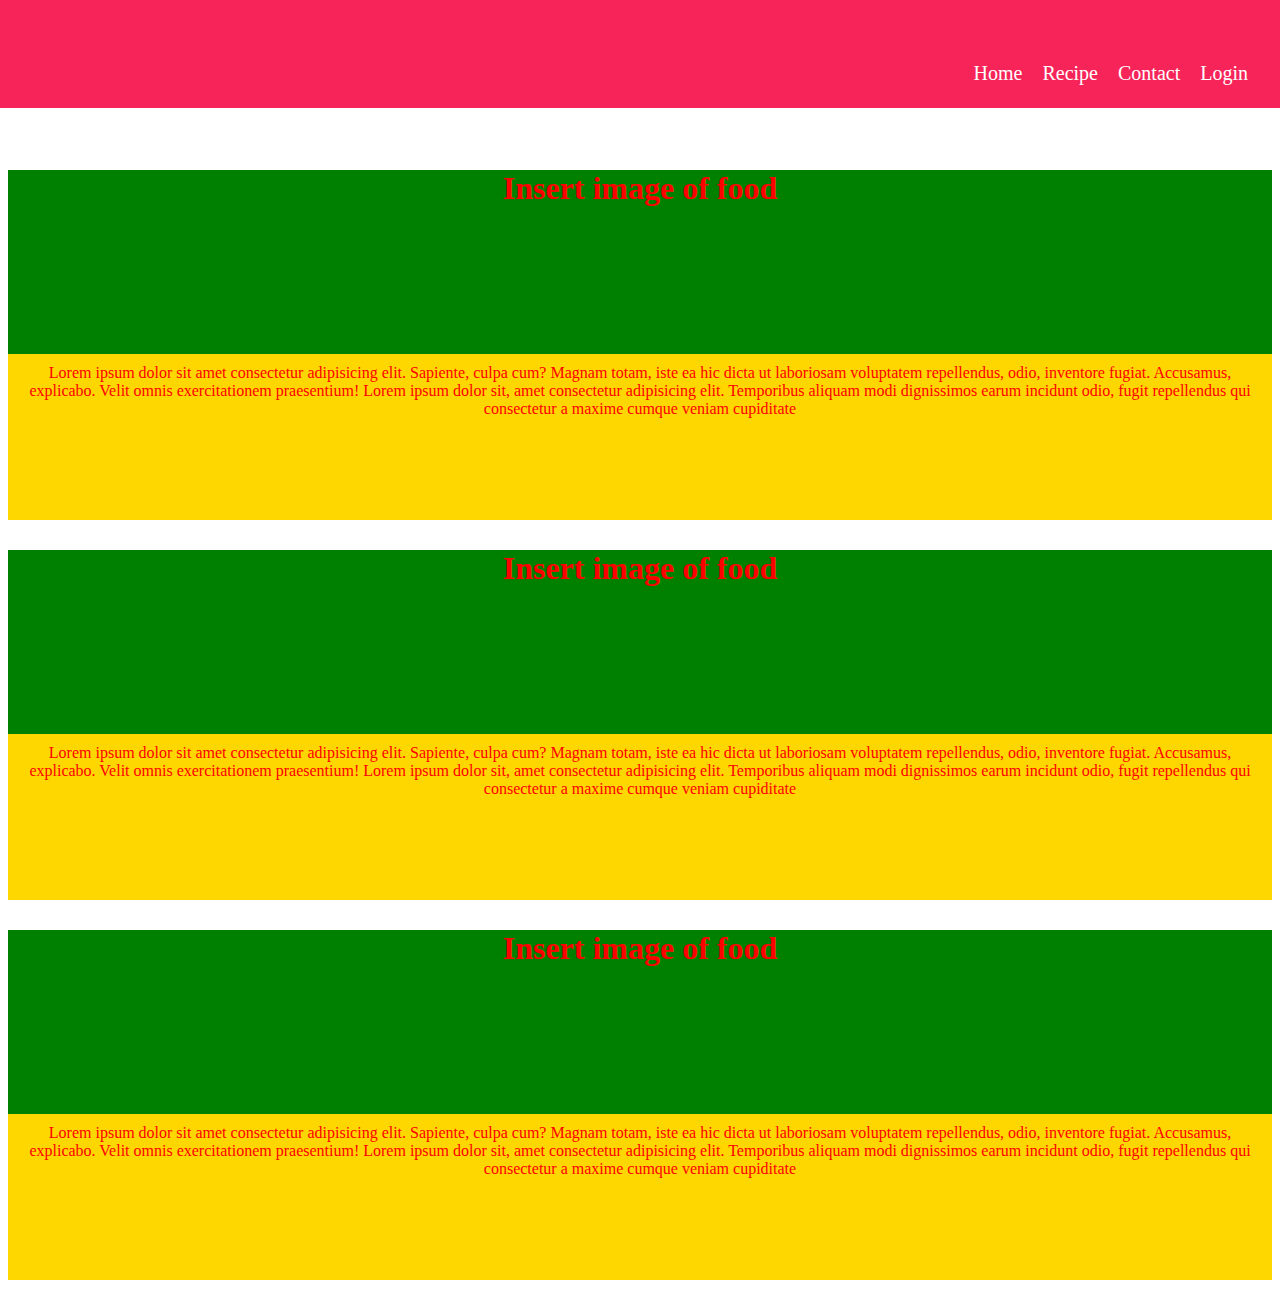
<file: index.html>
<!DOCTYPE html>
<html>
<head>
    <meta name="viewport" content="width=device-width, initial-scale=1.0">
    <link rel="stylesheet" type="text/css" href="css/style.css">
    <title>Home</title>
  </head>
  <body>

    <div class="container topBottomBordersIn">
      <nav>
        <a href="#" id="menu-icon"></a>
        <ul>
          <li style="list-style: none; display: inline"></li>
          <li>
            <a href="index.html">Home</a>
          </li>
          <li style="list-style: none; display: inline"></li>
          <li>
            <a href="#">Recipe</a>
          </li>
          <li style="list-style: none; display: inline"></li>
          <li>
            <a href="contact.html">Contact</a>
          </li>
          <li style="list-style: none; display: inline"></li>
          <li>
            <a href="login.html">Login</a>
          </li>
          <li style="list-style: none; display: inline"></li>
        </ul>
      </nav>
    </div> <!-- container topBottomBordersIn -->

  <div class="main-container">
    <div class="content-container">
      <div class="image-container">
        <h1>Insert image of food</h1>
      </div> <!-- image-container-->
      <div class="recipe-container">
        <p>
          Lorem ipsum dolor sit amet consectetur adipisicing elit.
          Sapiente, culpa cum? Magnam totam, iste ea hic dicta ut 
          laboriosam voluptatem repellendus, odio, inventore fugiat. 
          Accusamus, explicabo. Velit omnis exercitationem praesentium!
          Lorem ipsum dolor sit, amet consectetur adipisicing elit.
          Temporibus aliquam modi dignissimos earum incidunt odio, fugit 
          repellendus qui consectetur a maxime cumque veniam cupiditate 
        </p>
      </div>  <!-- recipe-container -->
      </div> <!-- content-container -->

      <div class="content-container">
        <div class="image-container">
          <h1>Insert image of food</h1>
        </div> <!-- image-container-->
        <div class="recipe-container">
          <p>
            Lorem ipsum dolor sit amet consectetur adipisicing elit.
            Sapiente, culpa cum? Magnam totam, iste ea hic dicta ut 
            laboriosam voluptatem repellendus, odio, inventore fugiat. 
            Accusamus, explicabo. Velit omnis exercitationem praesentium!
            Lorem ipsum dolor sit, amet consectetur adipisicing elit.
            Temporibus aliquam modi dignissimos earum incidunt odio, fugit 
            repellendus qui consectetur a maxime cumque veniam cupiditate 
          </p>
        </div>  <!-- recipe-container -->
      </div> <!-- content-container -->

      <div class="content-container">
        <div class="image-container">
          <h1>Insert image of food</h1>
        </div> <!-- image-container-->
        <div class="recipe-container">
          <p>
            Lorem ipsum dolor sit amet consectetur adipisicing elit.
            Sapiente, culpa cum? Magnam totam, iste ea hic dicta ut 
            laboriosam voluptatem repellendus, odio, inventore fugiat. 
            Accusamus, explicabo. Velit omnis exercitationem praesentium!
            Lorem ipsum dolor sit, amet consectetur adipisicing elit.
            Temporibus aliquam modi dignissimos earum incidunt odio, fugit 
            repellendus qui consectetur a maxime cumque veniam cupiditate 
          </p>
        </div> <!-- recipe-container -->
      </div> <!-- content-container -->
  </div> <!-- main-container -->
  </body>
</html>
</file>
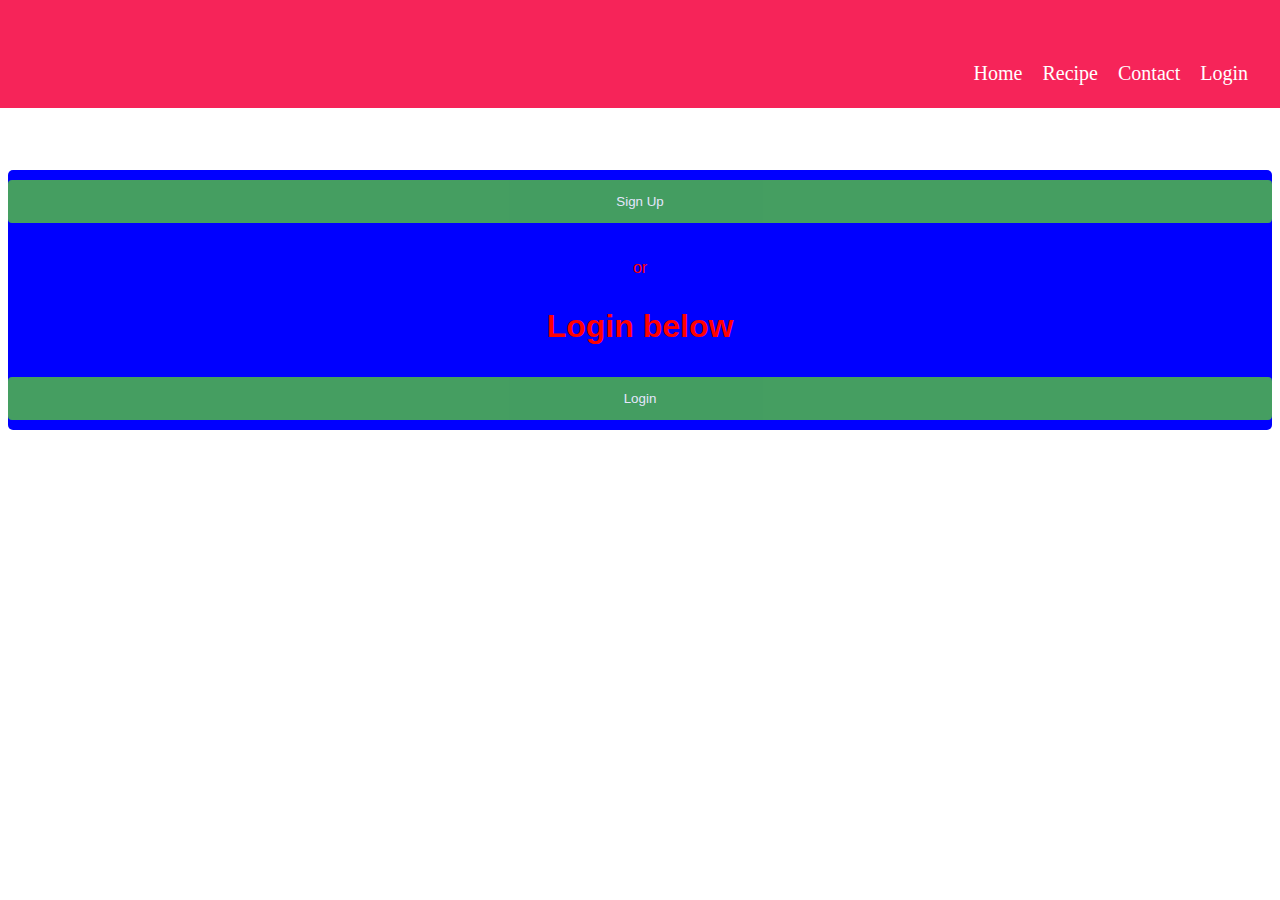
<file: login.html>
<!DOCTYPE html>
<html>
<head>
    <meta name="viewport" content="width=device-width, initial-scale=1.0">
    <link rel="stylesheet" type="text/css" href="css/style.css">
    <link rel="stylesheet" type="text/css" href="css/login.css">
    <link rel="stylesheet" type="text/css" href="css/signup.css">
    <title>Home</title>
  </head>
  <body>

    <div class="container topBottomBordersIn">
      <nav>
        <a href="#" id="menu-icon"></a>
        <ul>
          <li style="list-style: none; display: inline"></li>
          <li>
            <a href="index.html">Home</a>
          </li>
          <li style="list-style: none; display: inline"></li>
          <li>
            <a href="#">Recipe</a>
          </li>
          <li style="list-style: none; display: inline"></li>
          <li>
            <a href="contact.html">Contact</a>
          </li>
          <li style="list-style: none; display: inline"></li>
          <li>
            <a href="login.html">Login</a>
          </li>
          <li style="list-style: none; display: inline"></li>
        </ul>
      </nav>
    </div> <!-- container topBottomBordersIn -->
      
    <div class="main-container">
        <div class="content-container">  
            <button onclick="document.getElementById('id01').style.display='block'" style="width:100%;">Sign Up</button>
            <div id="id01" class="modal">
                <span onclick="document.getElementById('id01').style.display='none'" class="close" title="Close Modal">&times;</span>
                <form class="modal-content" action="/action_page.php">
                    
                    <div class="sign-container">
                        <h1>Sign Up</h1>
                        <p>Please fill in this form to create an account.</p>
                        <hr>
                        <label for="email"><b>Email</b></label>
                        <input type="text" placeholder="Enter Email" name="email" required>
                    
                        <label for="psw"><b>Password</b></label>
                        <input type="password" placeholder="Enter Password" name="psw" required>
                    
                        <label for="psw-repeat"><b>Repeat Password</b></label>
                        <input type="password" placeholder="Repeat Password" name="psw-repeat" required>
                        
                        <p>By creating an account you agree to our <a href="#" style="color:dodgerblue">Terms & Privacy</a>.</p>
                    
                        <div class="clearfix">
                            <button type="button" onclick="document.getElementById('id01').style.display='none'" class="cancelbtn">Cancel</button>
                            <button type="submit" class="signupbtn">Sign Up</button>
                        </div>
                    </div> <!-- sign-container -->
                </form>
            </div> <!-- id01 -->
            <script src="js/signup.js"></script>
        
            <p>or</p>
            <h1>Login below</h1>
            <button onclick="document.getElementById('id02').style.display='block'" style="width:100%;">Login</button>

            <div id="id02" class="modal">
                <span onclick="document.getElementById('id02').style.display='none'" class="close" title="Close Modal">&times;</span>
                <form class="modal-content" action="/action_page.php">
                
                    <div id="login-container">
                        <label for="uname"><b>Username</b></label>
                        <input type="text" placeholder="Enter Username" name="uname" required>
                        
                        <label for="psw"><b>Password</b></label>
                        <input type="password" placeholder="Enter Password" name="psw" required>
                                
                        <button type="button" onclick="document.getElementById('id02').style.display='none'" class="cancelbtn">Cancel</button>
                        <button type="submit">Login</button>
                        <label>
                            <input type="checkbox" checked="checked" name="remember">Remember me
                        </label>
                    <span class="psw"><a href="#">Forgot password?</a></span> 
                
                    </div> <!-- login-container -->           
                </form>
            </div> <!-- id02 -->
            <script src="js/login.js"></script>
        </div> <!-- content-container -->
    </div> <!-- main-container -->
</file>
<file: css/style.css>
/* Web banner & Nav Bar */
.container {
	background: #F62459;
	width: 100%;
	height: 76px;
	position: fixed;
	top: 0;
	left: 0;
  z-index: 100;
  margin: 0 auto;
	padding: 1em 3em;
	text-align: center;
}

.container a {
  color: #FFF;
  text-decoration: none;
  font: 20px Raleway;
  margin: 10px 10px;
  position: relative;
  z-index: 0;
  cursor: pointer;
}

ul {
	list-style: none;
}

li {
  display: inline-block;
  float: left;
  padding: s5px;
}

nav a {
	color: gold;
	text-decoration: none;
	font-weight: bold;
}

nav {
	float: right;
  padding: 7px;
  padding-right: 70px;
	font-family: 'Open Sans', sans-serif;
}

#menu-icon {
	background: url(../images/menu-icon.png) no-repeat center;
	display: hidden;
	width: 32px;
  height: 32px;
}

/* Top and Bottom borders come in */
.topBottomBordersIn a:before, .topBottomBordersIn a:after {
  position: absolute;
  left: 0px;
  width: 100%;
  height: 2px;
  background: #FFF;
  content: "";
  opacity: 0;
  transition: all 0.3s;
}

.topBottomBordersIn a:before {
  top: -5px;
  transform: translateY(-10px);
}

.topBottomBordersIn a:after {
  bottom: -5px;
  transform: translateY(10px);
}

.topBottomBordersIn a:hover:before, .topBottomBordersIn a:hover:after {
  opacity: 1;
  transform: translateY(0px);
}

/* Content */
.main-container {
  width: 100%;
  height: auto;
  background: white;
  padding-top: 130px;
  margin-top: 10px;
}

.content-container {
  width: 100%;
  height: auto;
  padding: auto;
  background: blue;
  margin: 10px auto;
  margin-top: 30px;
  border-radius: 5px;
}

.content-container h1, p {
  color: red;
  text-align: center;
}

.image-container {
  width: 100%;
  height: 185px;
  background: green;
  margin-bottom: 90px;
}

.recipe-container {
  width: 100%;
  height: 166px;
  background: gold; 
  margin-top: -91px;
}

/* Texts */
p {
  padding: 10px;
  text-align: center;
}

/* Contact form */
input[type=text], select, textarea {
  width: 100%;
  padding: 12px;
  border: 1px solid #ccc;
  border-radius: 4px;
  box-sizing: border-box;
  margin-top: 6px;
  margin-bottom: 16px;
  resize: vertical;
}

input[type=email], select, textarea {
  width: 100%;
  padding: 12px;
  border: 1px solid #ccc;
  border-radius: 4px;
  box-sizing: border-box;
  margin-top: 6px;
  margin-bottom: 16px;
  resize: vertical;
}

input[type=submit] {
  background-color: black;
  color: white;
  padding: 12px 20px;
  border: none;
  border-radius: 4px;
  cursor: pointer;
}

input[type=submit]:hover {
  background-color: gold;
}

.contact-container {
  border-radius: 5px;
  opacity: 0.9;
  padding: 10px;
}

/* Mobile devices (vertical view) */
@media only screen and (max-width: 640px) {
	header {
		position: absolute;
  }
  
	#menu-icon {
    display: inline-block;
    margin-top: 25px;
    margin-right: -13px;
    margin-left: 100px;
  }
  
	nav ul, nav:active ul {
		display: none;
		position: absolute;
		padding: 15px;
		background: #c5c5c5;
		right: 95px;
		top: 108px;
    width: 35%;
    margin: 0;
  }
  
	nav:hover ul {
    display: block;
  }
  
	nav li {
		text-align: center;
		width: 100%;
		padding: 15px 0;
		margin: 0;
  }

  div.topBottomBordersIn a:before, div.topBottomBordersIn a:after{
    content: none;
  }

  .content-container {
    height: auto;
    border-radius: 5px;
    margin-top: -10px;
  }

  .recipe-container {
    padding-bottom: 10px;
  }
}
</file>
<file: css/login.css>
body {
    font-family: Arial, Helvetica, sans-serif;
}

form {
    border: 3px solid #f1f1f1;
}

input[type=text], input[type=password] {
  width: 100%;
  padding: 12px 20px;
  margin: 8px 0;
  display: inline-block;
  border: 1px solid #ccc;
  border-radius: 4px;
  box-sizing: border-box;
}

button {
  background-color: #4CAF50;
  color: white;
  padding: 14px 20px;
  margin: 8px 0;
  border: none;
  border-radius: 4px;
  cursor: pointer;
  width: 100%;
}

button:hover {
  opacity: 0.8;
}

#login-container {
  padding: 16px;
}

span.psw {
  float: right;
  padding-top: 3px;
  display: block;
  font-family: Arial, Helvetica, sans-serif;
}
</file>
<file: css/signup.css>
body {font-family: Arial, Helvetica, sans-serif;}

/* Full-width input fields */
input[type=text], input[type=password] {
  width: 100%;
  padding: 15px;
  margin: 5px 0 22px 0;
  display: inline-block;
  border: none;
  background: #f1f1f1;
}

/* Add a background color when the inputs get focus */
input[type=text]:focus, input[type=password]:focus {
  background-color: #ddd;
  outline: none;
}

/* Set a style for all buttons */
button {
  background-color: #4CAF50;
  color: white;
  padding: 14px 20px;
  margin: 10px 0;
  border: none;
  cursor: pointer;
  width: 100%;
  opacity: 0.9;
}

button:hover {
  opacity:1;
}

/* Extra styles for the cancel button */
.cancelbtn {
  padding: 14px 20px;
  background-color: #f44336;
}

/* Float cancel and signup buttons and add an equal width */
.cancelbtn, .signupbtn {
  float: left;
  width: 100%;
}

/* Add padding to container elements */
.sign-container {
  padding: 16px;
}

/* The Modal (background) */
.modal {
  display: none; /* Hidden by default */
  position: fixed; /* Stay in place */
  z-index: 1; /* Sit on top */
  left: 0;
  top: 0;
  width: 100%; /* Full width */
  height: 100%; /* Full height */
  overflow: auto; /* Enable scroll if needed */
  background-color: #474e5d;
  padding-top: 50px;
}

/* Modal Content/Box */
.modal-content {
  background-color: #fefefe;
  margin: 5% auto 15% auto; /* 5% from the top, 15% from the bottom and centered */
  border: 1px solid #888;
  width: 80%; /* Could be more or less, depending on screen size */
}

/* Style the horizontal ruler */
hr {
  border: 1px solid #f1f1f1;
  margin-bottom: 25px;
}
 
/* The Close Button (x) */
.close {
  position: absolute;
  right: 35px;
  top: 15px;
  font-size: 40px;
  font-weight: bold;
  color: #f1f1f1;
}

.close:hover,
.close:focus {
  color: #f44336;
  cursor: pointer;
}

/* Clear floats */
.clearfix::after {
  content: "";
  clear: both;
  display: table;
}

/* Change styles for cancel button and signup button on extra small screens */
@media screen and (max-width: 300px) {
  .cancelbtn, .signupbtn {
     width: 100%;
  }
}
</file>
